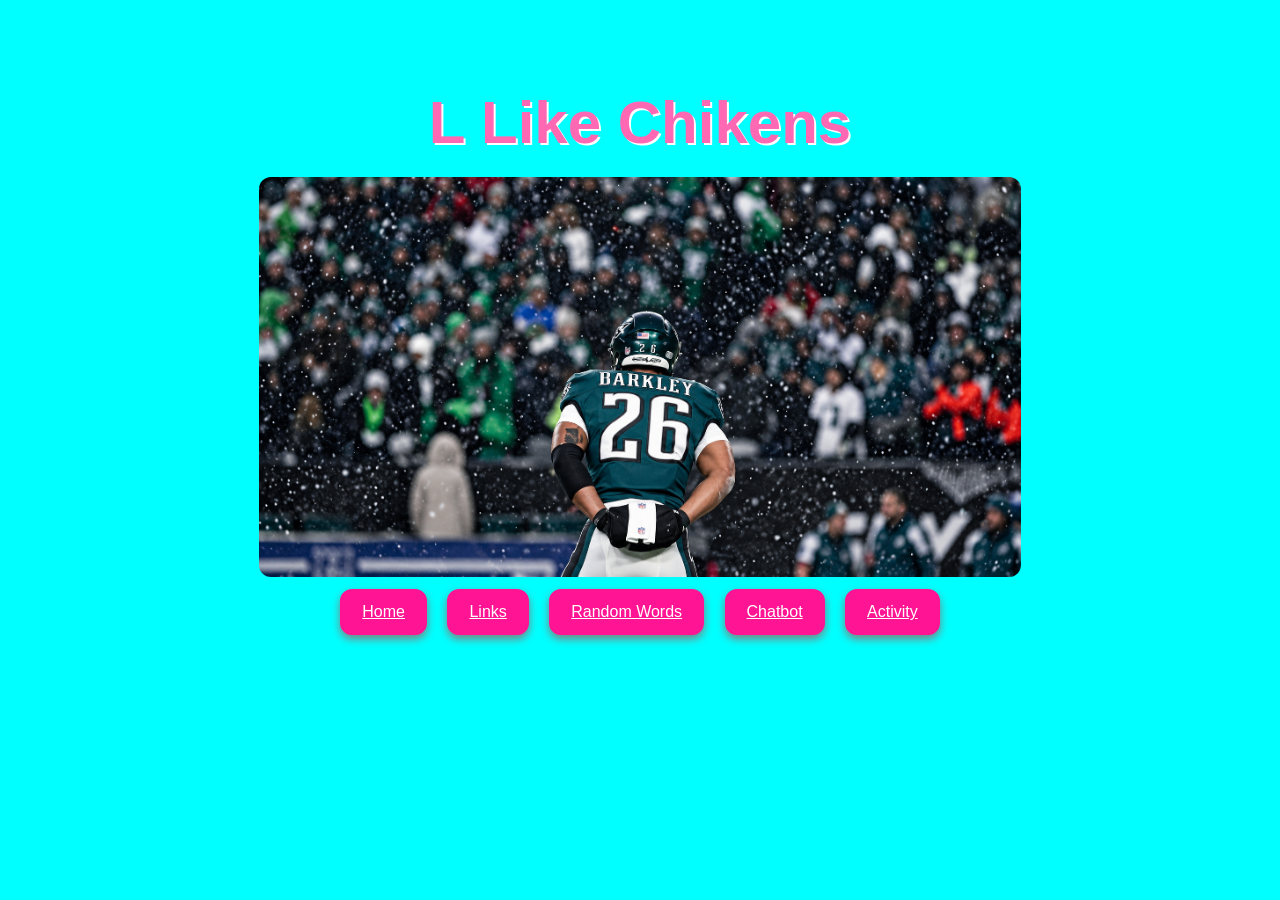
<file: index.html>
<!DOCTYPE html>
<html lang="en">
       <head>
           <title>My Amazing Website</title>
       </head>
       <link rel="stylesheet" href="styles.css">
         <div>
               <h1>L Like Chikens</h1>
               <img src="e2fb908a-8c40-47ca-9c47-8975bd602b25.png
" height="400">
         </div>

        <div>
              <a href="index.html">Home</a>
              <a href="links.html">Links</a>
              <a href="randomWords.html">Random Words</a>
              <a href="chatbot.html">Chatbot</a>
              <a href="activity.html">Activity</a>
        </div>
  </body>
</html>
</file>
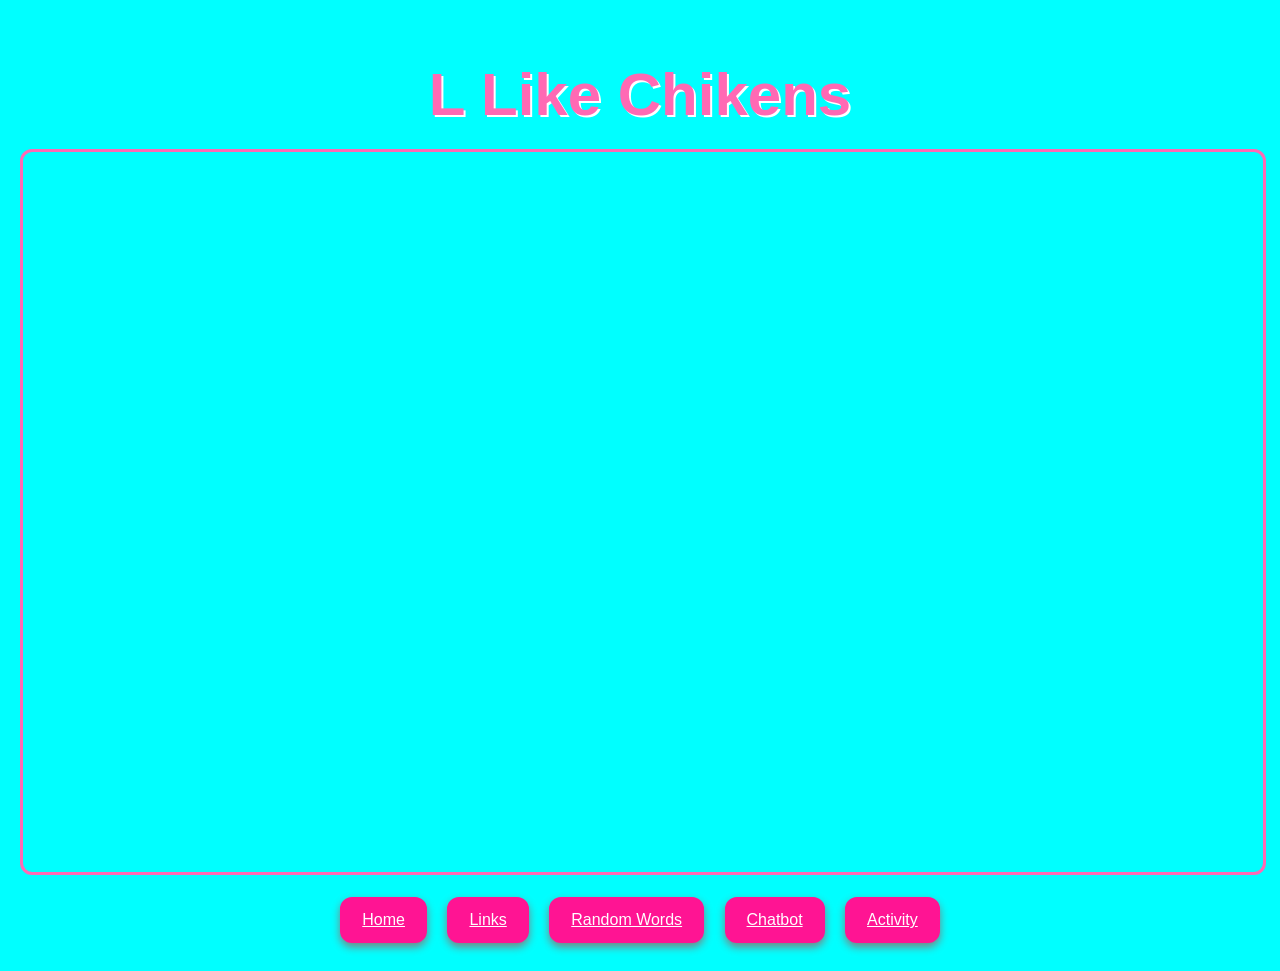
<file: activity.html>
<!DOCTYPE html>

<html lang="en">
<head>
    <meta charset="UTF-8">
    <meta name="viewport" content="width=device-width, initial-scale=1.0">
    <title>My Amazing Website</title>
    <link rel="stylesheet" href="styles.css">

<style>
    body {
        background-color: Cyan;
        text-align: center;
        margin: 0;
        padding: 20px;
    }

    .game-container {
        width: 100%;
        max-width: 1600px;
        margin: 20px auto;
        position: relative;
        height: 80vh;
        min-height: 500px;
    }

    .game-container iframe {
        position: absolute;
        top: 0;
        left: 0;
        width: 100%;
        height: 100%;
        border: 3px solid HotPink;
        border-radius: 12px;
    }
</style>

</head>

<body>

<h1>L Like Chikens</h1>

<!-- iDev.Games Responsive Embed Code for Falling Cubes -->
<div class="game-container">
    <iframe id="embededGame"
        src="https://idev.games/embed/falling-cubes"
        scrolling="no"
        seamless="seamless"
        frameBorder="0"
        allowfullscreen>
        Browser not compatible.
    </iframe>
</div>
<!-- End Embed Code -->

<div>
    <a href="index.html">Home</a>
    <a href="links.html">Links</a>
    <a href="randomWords.html">Random Words</a>
    <a href="chatbot.html">Chatbot</a>
    <a href="activity.html">Activity</a>
</div>

</body>
</html>
</file>
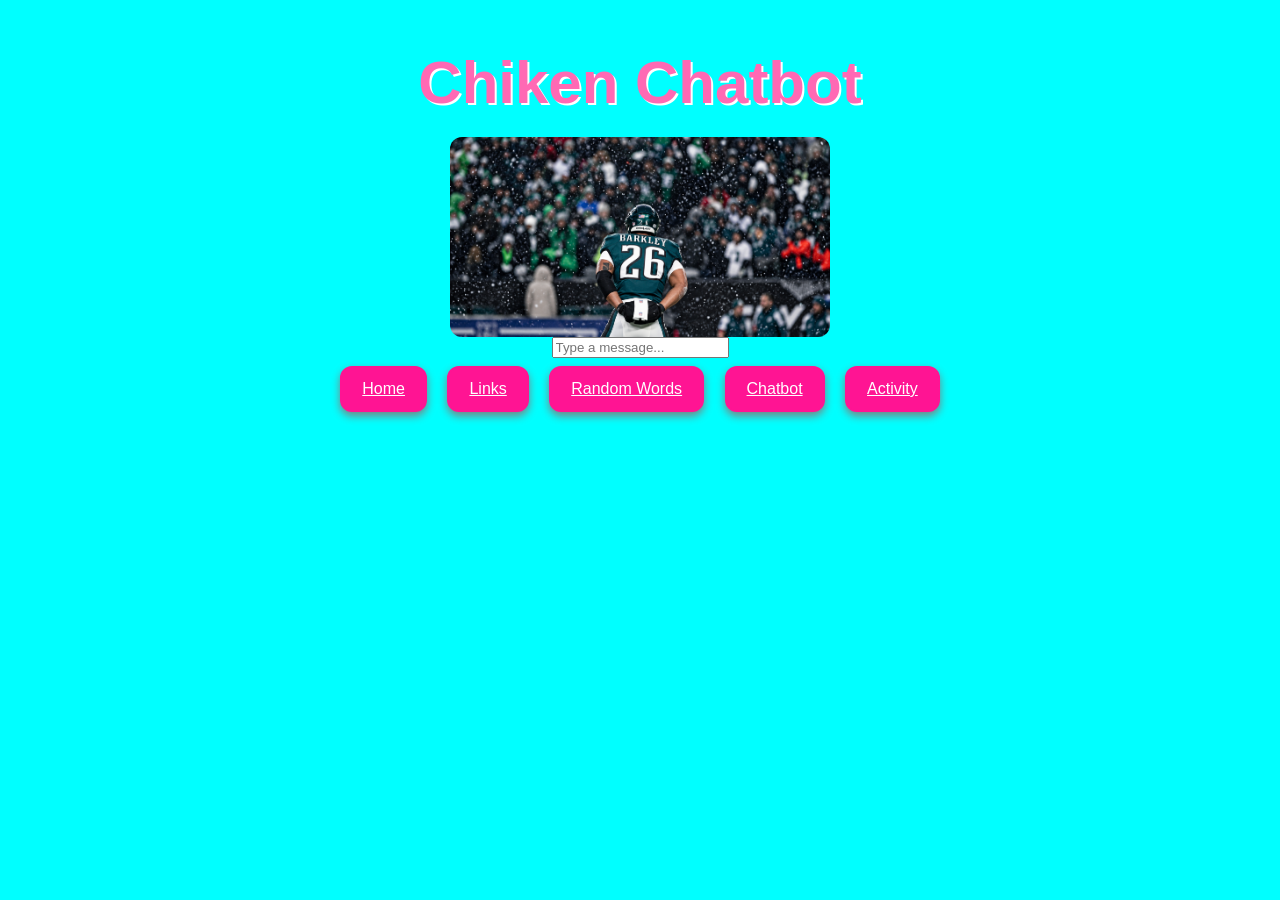
<file: chatbot.html>
<html>
  <head>
  <title>Chiken Chatbot</title>
  <link rel="stylesheet" href="styles.css">
  </head>
    <center>
      <h1>Chiken Chatbot</h1>
         <img src="e2fb908a-8c40-47ca-9c47-8975bd602b25.png
" height="200">
           <div id="chat"></div>
           <input type="text" id="userInput" placeholder="Type a message..." onkeypress="handleUserInput(event)">
           <script src="chatz.js"></script>
              <div>
              <a href="index.html">Home</a>
              <a href="links.html">Links</a>
              <a href="randomWords.html">Random Words</a>
              <a href="chatbot.html">Chatbot</a>
              <a href="activity.html">Activity</a>
        </div>
    </center>
</html>
</file>
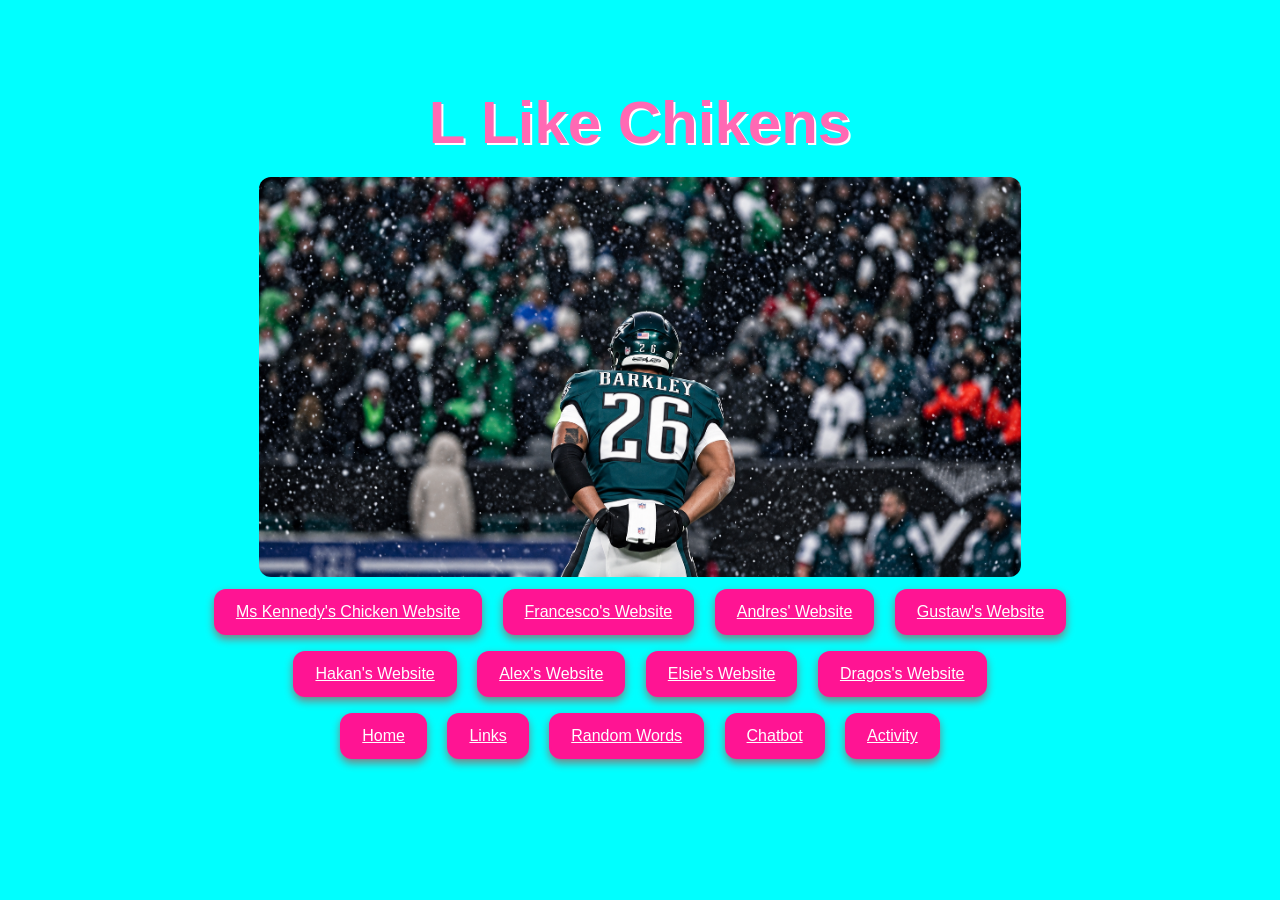
<file: links.html>
<!DOCTYPE html>
<html lang="en">
       <head>
           <title>My Amazing Website</title>
       </head>
       <link rel="stylesheet" href="styles.css">
         <div>
               <h1>L Like Chikens</h1>
               <img src="e2fb908a-8c40-47ca-9c47-8975bd602b25.png
" height="400">
         </div>
       <div>
              <a href="https://mskennedyj.github.io/coding1/">Ms Kennedy's Chicken Website</a>
              <a href="https://PatrickJane100.github.io/Coding-1/">Francesco's Website</a>
              <a href="https://HarveySpecter16.github.io/coding1/">Andres' Website</a>
              <a href="https://Gus333-sch.github.io/Coding1/">Gustaw's Website</a>
              </div>
              <div>
              <a href="https://CoolHiglers.github.io/Coding-1/">Hakan's Website</a>
              <a href="https://AlejandroVCwebsite.github.io/coding-1/">Alex's Website</a>
              <a href="https://JiaLinElsieQu.github.io/Coding-1/">Elsie's Website</a>
              <a href="https://Dragos.github.io/Coding-1/">Dragos's Website</a>
              </div>
        <div>
              <a href="index.html">Home</a>
              <a href="links.html">Links</a>
              <a href="randomWords.html">Random Words</a>
              <a href="chatbot.html">Chatbot</a>
              <a href="activity.html">Activity</a>
        </div>
  </body>
</html>
</file>
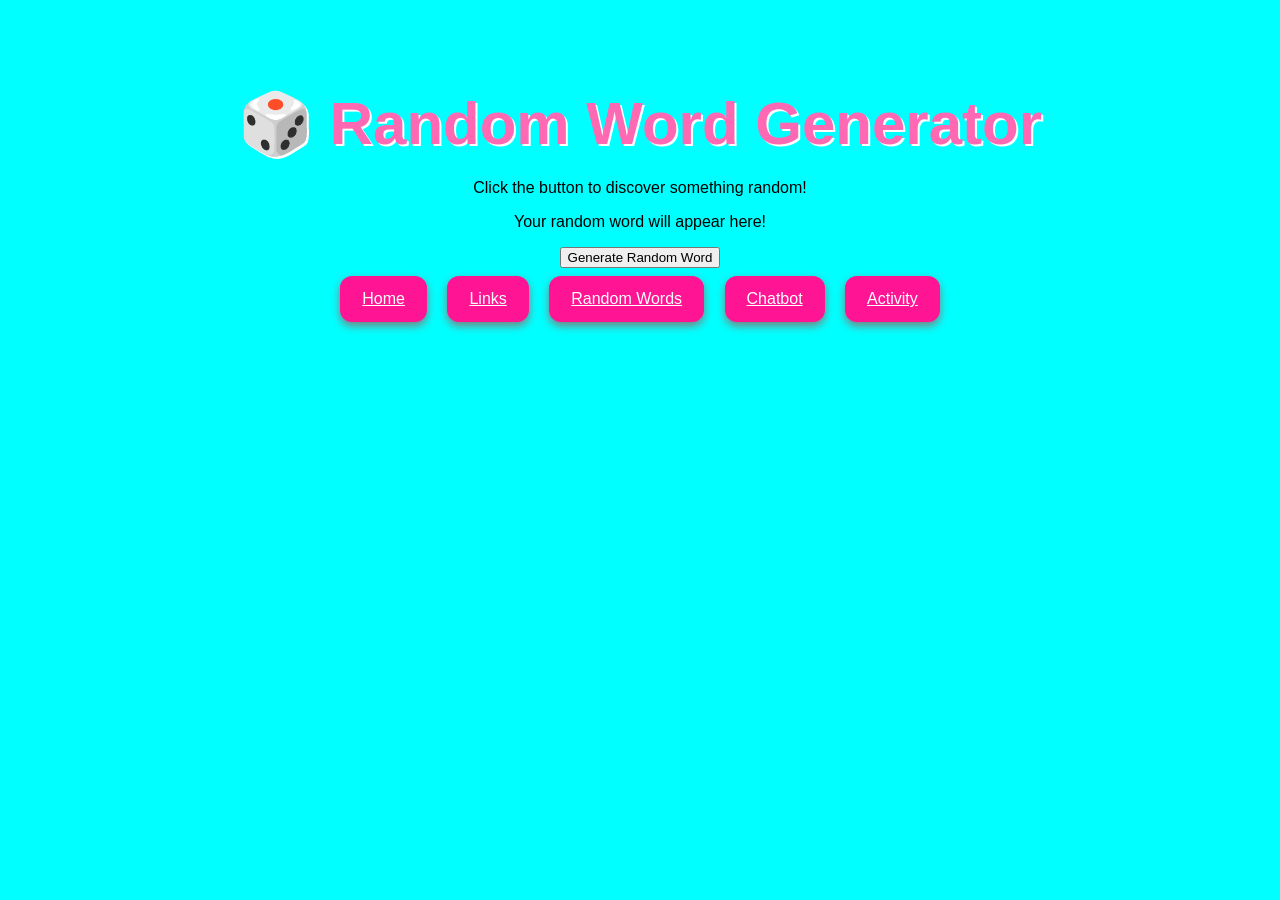
<file: randomWords.html>
<!DOCTYPE html>

<html lang="en">
<head>
    <meta charset="UTF-8">
    <meta name="viewport" content="width=device-width, initial-scale=1.0">
    <title>Random Word Generator</title>
    <link rel="stylesheet" href="styles.css">
</head>

<body>
    <center>
        <h1>🎲 Random Word Generator</h1>

    <p>Click the button to discover something random!</p>

    <div id="wordBox">
        <p id="wordDisplay">Your random word will appear here!</p>
    </div>

    <button onclick="generateRandomWord()">Generate Random Word</button>

    <div>
        <a href="index.html">Home</a>
        <a href="links.html">Links</a>
        <a href="randomWords.html">Random Words</a>
        <a href="chatbot.html">Chatbot</a>
        <a href="activity.html">Activity</a>
    </div>
</center>

<script src="RandomWords.js"></script>

</body>
</html>
</file>
<file: styles.css>
body {
background-color: Cyan;
font-family: Arial, sans-serif;
text-align: center;
padding: 40px;
}

h1 {
font-size: 60px;
color: HotPink;
margin-bottom: 20px;
text-shadow: 2px 2px White;
}

img {
border-radius: 12px;
}

a,
a {
display: inline-block;
background-color: HotPink;
color: White;
text-decoration: none;
padding: 12px 20px;
margin: 8px;
border: 2px solid DeepPink;
border-radius: 12px;
box-shadow: 0 4px 8px Gray;
}

a {
background-color: LightPink;
color: DeepPink;
text-decoration: underline;
}

a {
background-color: DeepPink;
color: White;
}
</file>
